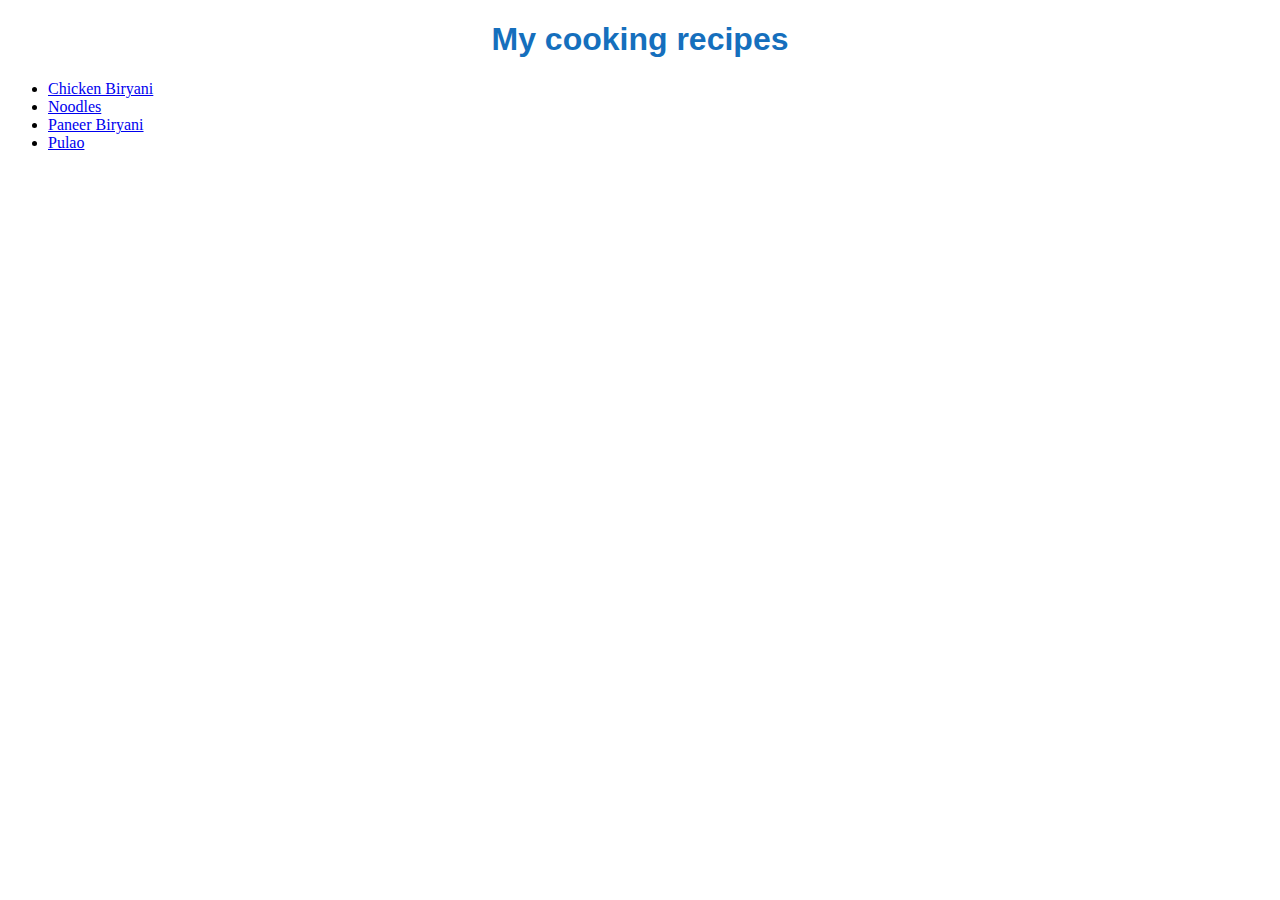
<file: index.html>
<!DOCTYPE html>
<html lang="en">
<head>
    <meta charset="UTF-8">
    <meta name="viewport" content="width=device-width, initial-scale=1.0">
    <title>Cooking recipe page</title>
    <link rel="stylesheet" href="./css/main.css">
</head>
<body>
    <h1 class="main-head">My cooking recipes</h1>
    <ul>
        <li class="recipe"><a href="./recipes/chicken-biryani.html">Chicken Biryani</a></li>
        <li class="recipe"><a href="./recipes/noodles.html">Noodles</a></li>
        <li class="recipe"><a href="./recipes/paneer-biryani.html">Paneer Biryani</a></li>
        <li class="recipe"><a href="./recipes/pulao.html">Pulao</a></li>
    </ul>
</body>
</html>
</file>
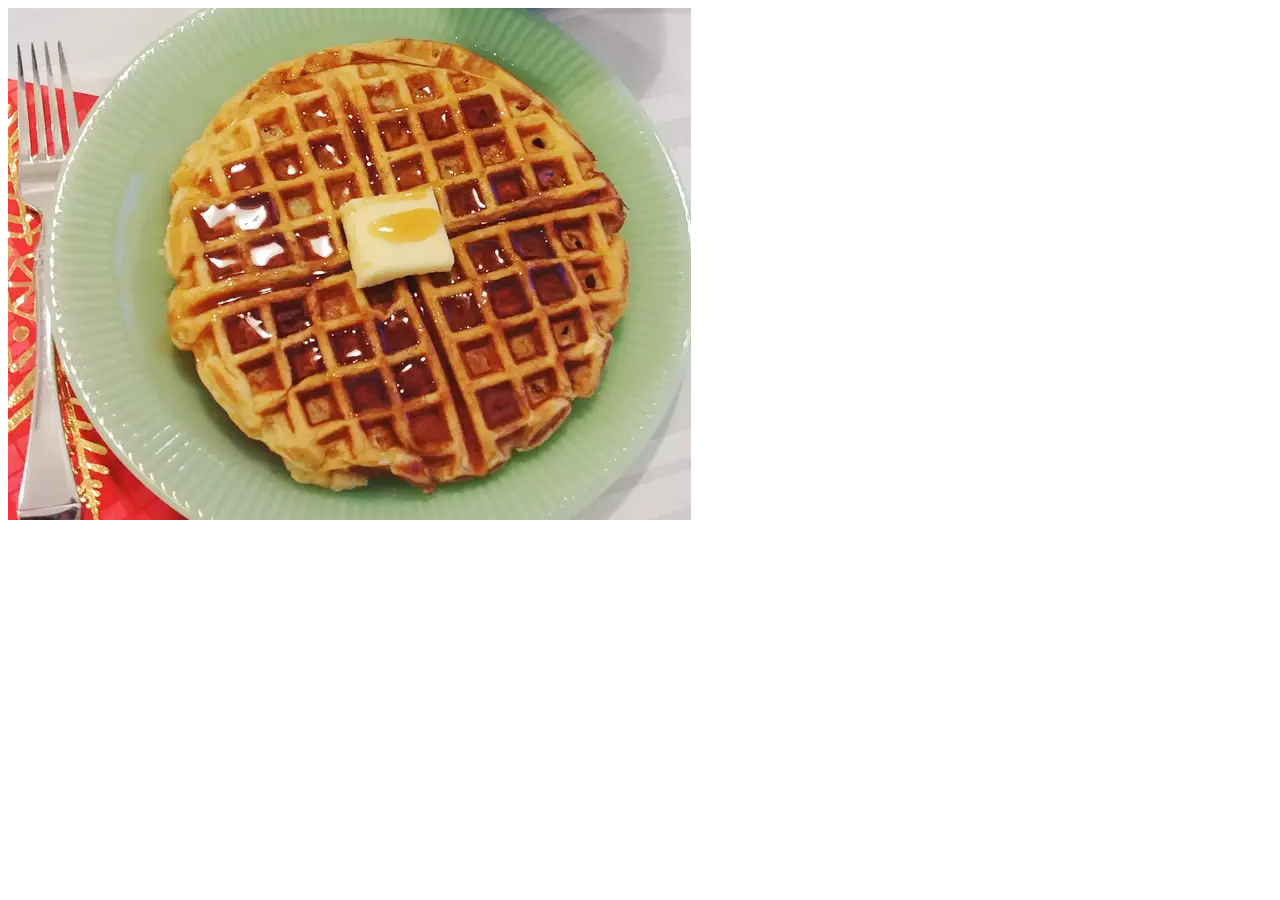
<file: recipes/chicken-biryani.html>
<!DOCTYPE html>
<html lang="en">
<head>
    <meta charset="UTF-8">
    <meta name="viewport" content="width=device-width, initial-scale=1.0">
    <title>Chicken Biryani</title>
</head>
<body>
    <img src="/src/Eggnog.webp" alt="Eggnog-waffles" class="image">
</body>
</html>
</file>
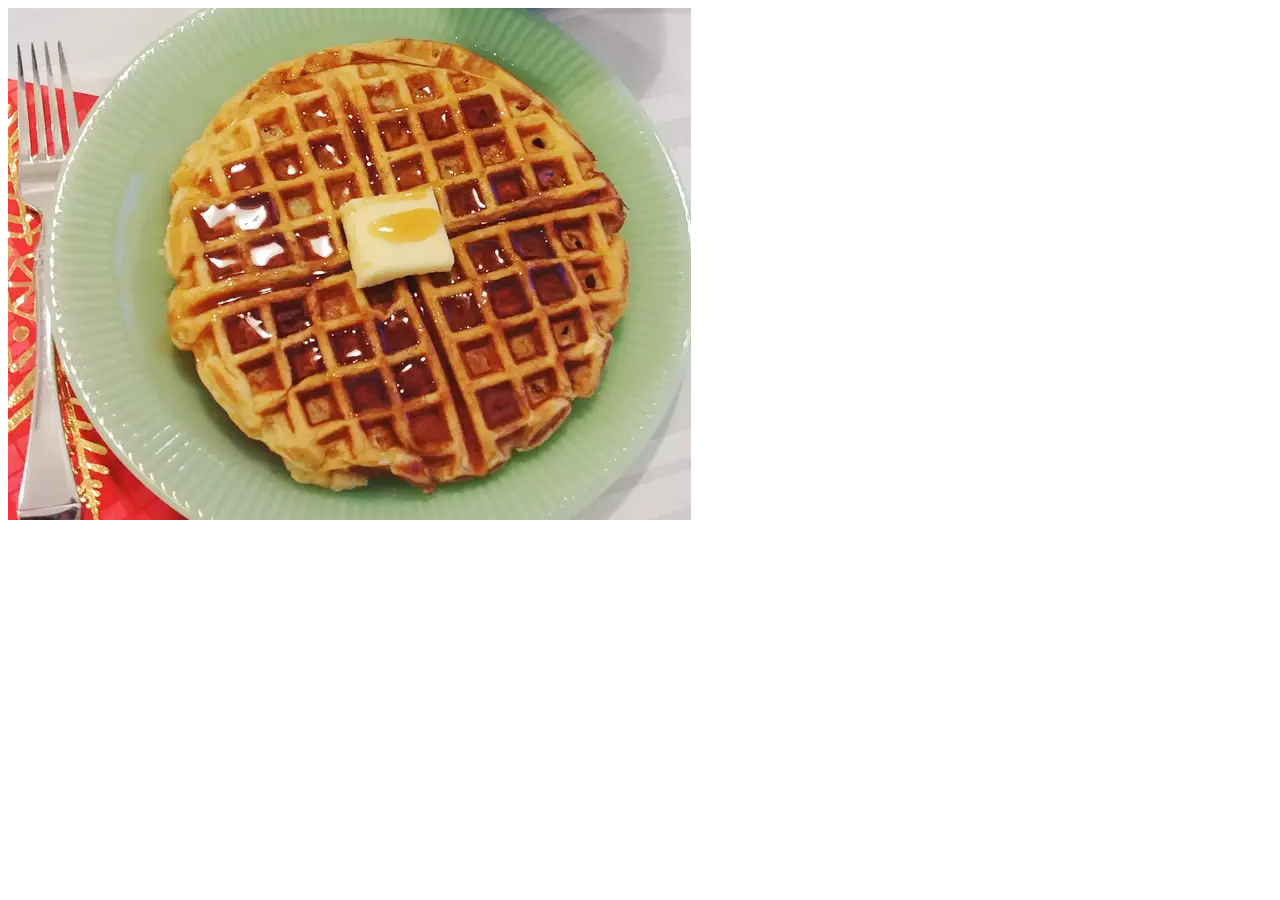
<file: recipes/eggnog-waffles.html>
<!DOCTYPE html>
<html lang="en">
<head>
    <meta charset="UTF-8">
    <meta name="viewport" content="width=device-width, initial-scale=1.0">
    <title>Eggnog waffles</title>
</head>
<body>
    <img src="/src/Eggnog.webp" alt="Eggnog-waffles" class="image">
</body>
</html>
</file>
<file: css/main.css>
.main-head{   
    text-align: center;
    font-family: 'Lucida Sans', 'Lucida Sans Regular', 'Lucida Grande', 'Lucida Sans Unicode', Geneva, Verdana, sans-serif;
    color: rgb(21, 111, 189);
}
</file>
